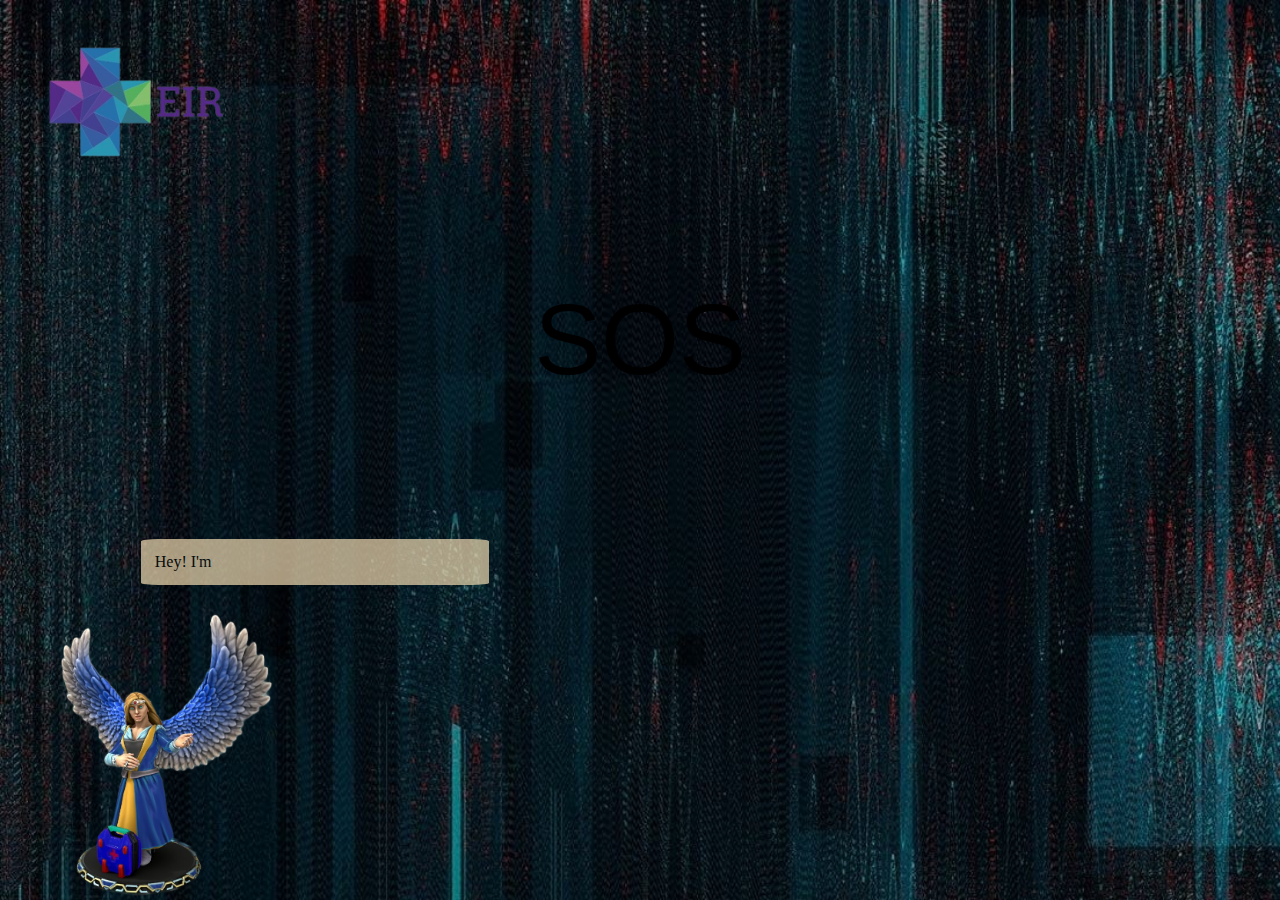
<file: index.html>
<!DOCTYPE html>
<html lang="en">
<head>
    <meta charset="UTF-8">
    <meta http-equiv="X-UA-Compatible" content="IE=edge">
    <meta name="viewport" content="width=device-width, initial-scale=1.0">
    <title>EIR ⚕️</title>
    <link rel="stylesheet" href="home.css">
</head>
<body>
    
    <div class="demo-wrap">
        <img
          class="demo-bg"
          src="./eirbg.jpg"
          alt="">
      </div>
      <div>
      <img id="logo" src="./llogo.png">
              
      
    </div>

      <a id="atag" href="main.py">
        <div id="themainbutton">  SOS  </div></a>
        <span id="character">
            <img id="char"  src="./4.png">
        </span>
        <span id="text">

        </span>
</body>
<script src="emr.js"></script>
</html>
</file>
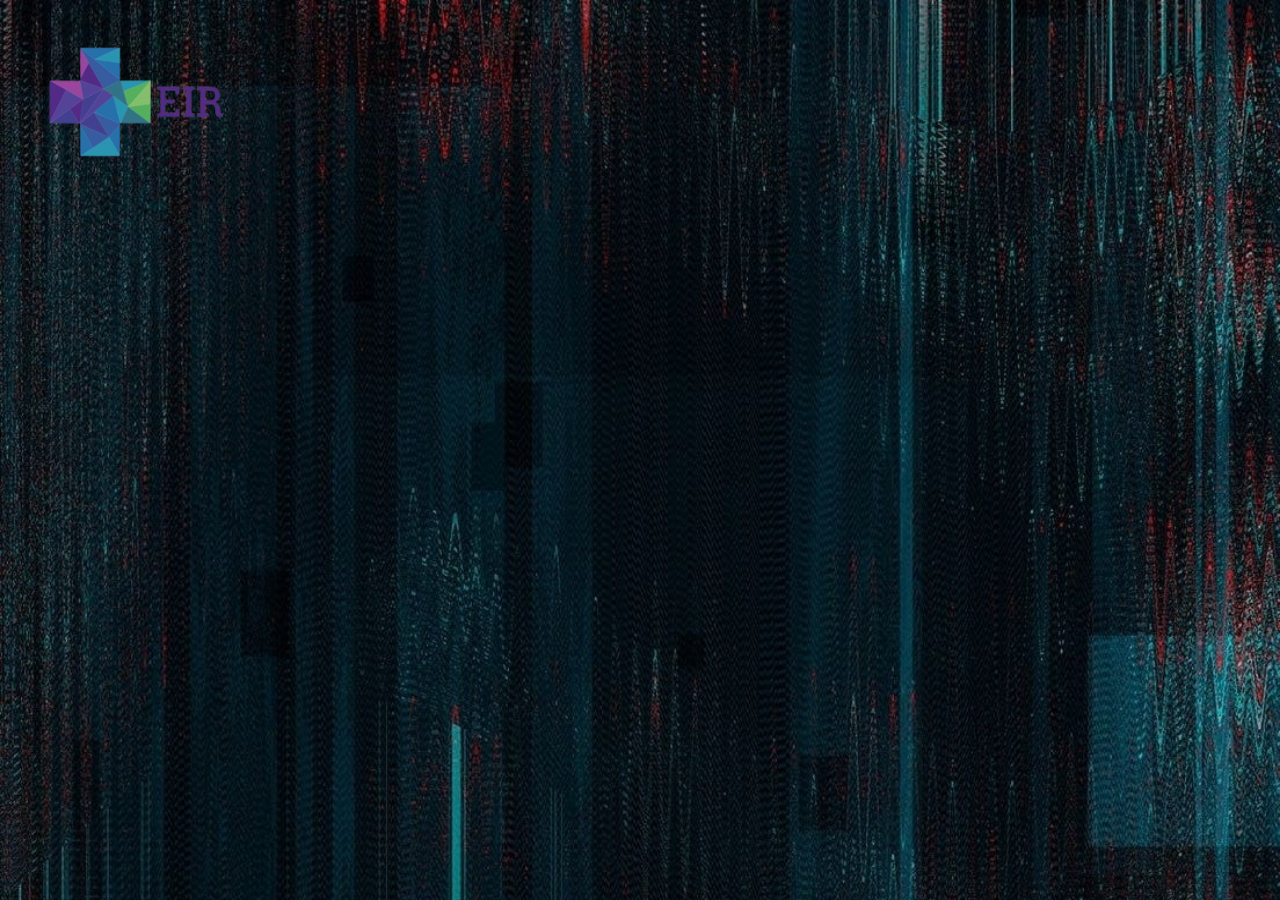
<file: chatbox.html>
<!DOCTYPE html>
<html lang="en">
<head>
    <meta charset="UTF-8">
    <meta http-equiv="X-UA-Compatible" content="IE=edge">
    <meta name="viewport" content="width=device-width, initial-scale=1.0">
    <title>EIR ⚕️</title>
    <link rel="stylesheet" href="home.css">
</head>
<body>
    
    <div class="demo-wrap">
        <img
          class="demo-bg"
          src="./eirbg.jpg"
          alt="">
      </div>
      <img id="logo" src="./llogo.png">
   

</body>

</html>
</file>
<file: home.css>
.demo-bg {
    opacity: 1;
    position: absolute;
    left: 0;
    top: 0;
    width: 100%;
    height: 100%;
  }
  ::selection {
    color: red;
    background: rgb(244, 255, 176);
    -webkit-text-fill-color: darkred;
  }
  #logo{
    display: flex;
    width: 20%;
    z-index: 20;
    position: relative;
  }
  #text{
    /* display: flex;s */
    z-index: 20;
    position: absolute;
    bottom: 35%;
    width: 25%;
    left: 11%;
    padding: 14px;
    color: rgb(6, 9, 9);
    background-color: wheat;
    border-radius: 5%;
    opacity: 0.69;
  }
  #char{
    display: flex;
    z-index: 20;
    position: absolute;
    bottom: 0%;
    width:22%;

  }
  a:link{
    text-decoration: none;
    color: #000;
    background: none;
}
#atag{
display: flex;
justify-content: center;
}
#themainbutton{
display: flex;
height: 100%;
justify-content: center;
align-items: center;
width:300px;
height: 300px;
border-radius: 100%;
/* background-color: rgb(255, 47, 47); */
/* background: rgb(255, 255, 255); */
cursor: pointer;
font-size: 100px;
font-family: Impact, Haettenschweiler, 'Arial Narrow Bold', sans-serif;
animation: colorcum 3s linear 0s infinite ;
transform: perspective(1px) translateZ(0);
transition-property: color;
transition-duration: 0.3s;
/* background-color: red; */

}
/* #themainbutton:hover{
    /* background-color: beige; */
    /* background: rgb(0, 0, 0); */
    /* animation: colorcum 3s linear 0s 1 ; */
/* } */

  #themainbutton:before {
    content: "";
    position: absolute;
    z-index: 1;
    top: 0;
    left: 0;
    right: 0;
    bottom: 0;
    background: rgb(255, 0, 0);
    border-radius: 100%;
    /* -webkit-transform: scale(0); */
    transform: scale(0);
    /* -webkit-transition-property: transform; */
    transition-property: transform;
    /* -webkit-transition-duration: 0.3s; */
    transition-duration: 0.3s;
    /* -webkit-transition-timing-function: ease-out; */
    transition-timing-function: ease-in-out;
    box-shadow:0 0 140px #762444, inset 0 0 14px #ea4c89; 
  }
  #themainbutton:hover, #themainbutton:focus, #themainbutton:active {
    color: rgb(0, 0, 0);
    
      }
  #themainbutton:hover:before, #themainbutton:focus:before, #themainbutton:active:before {
    /* -webkit-transform: scale(2); */
    transform: scale(1.25);
    z-index: -1;

  }
  #character{
    width: 100px;
    z-index: 1;
  }

@keyframes colorcum{
    0%{background: none;}
    50%{background: rgb(255, 0, 0) ; color: rgb(0, 0, 0); }
    100%{background: none; color: rgb(255, 255, 255);}
    0% { box-shadow:0 0 72px #c42c66, inset 0 0 8px #f77baa; }
    50% { box-shadow:0 0 140px #762444, inset 0 0 14px #ea4c89; }
    100% { box-shadow:0 0 72px #6b2a43, inset 0 0 8px #e85e93; }
  }
@keyframes pulse {
  0% { box-shadow:0 0 18px #ea4c89, inset 0 0 8px #ea4c89; }
  50% { box-shadow:0 0 36px #ea4c89, inset 0 0 14px #ea4c89; }
  100% { box-shadow:0 0 18px #ea4c89, inset 0 0 8px #ea4c89; }
}

@media (max-width: 767px) {
  /* Styles for phones */
  /* Add your CSS rules for phones here */
  #logo{
    width: 100%;
    margin: 0%;
  }
  #char{
    display: flex;
    z-index: 20;
    position: absolute;
    bottom: 0%;
    width:60%;

  }
  #text{
    /* display: flex;s */
    z-index: 20;
    position: absolute;
    bottom: 21%;
    width: 65%;
    left: 28%;
    padding: 14px;
    color: rgb(6, 9, 9);
    background-color: wheat;
    border-radius: 5%;
    opacity: 0.69;
  }
}
</file>
